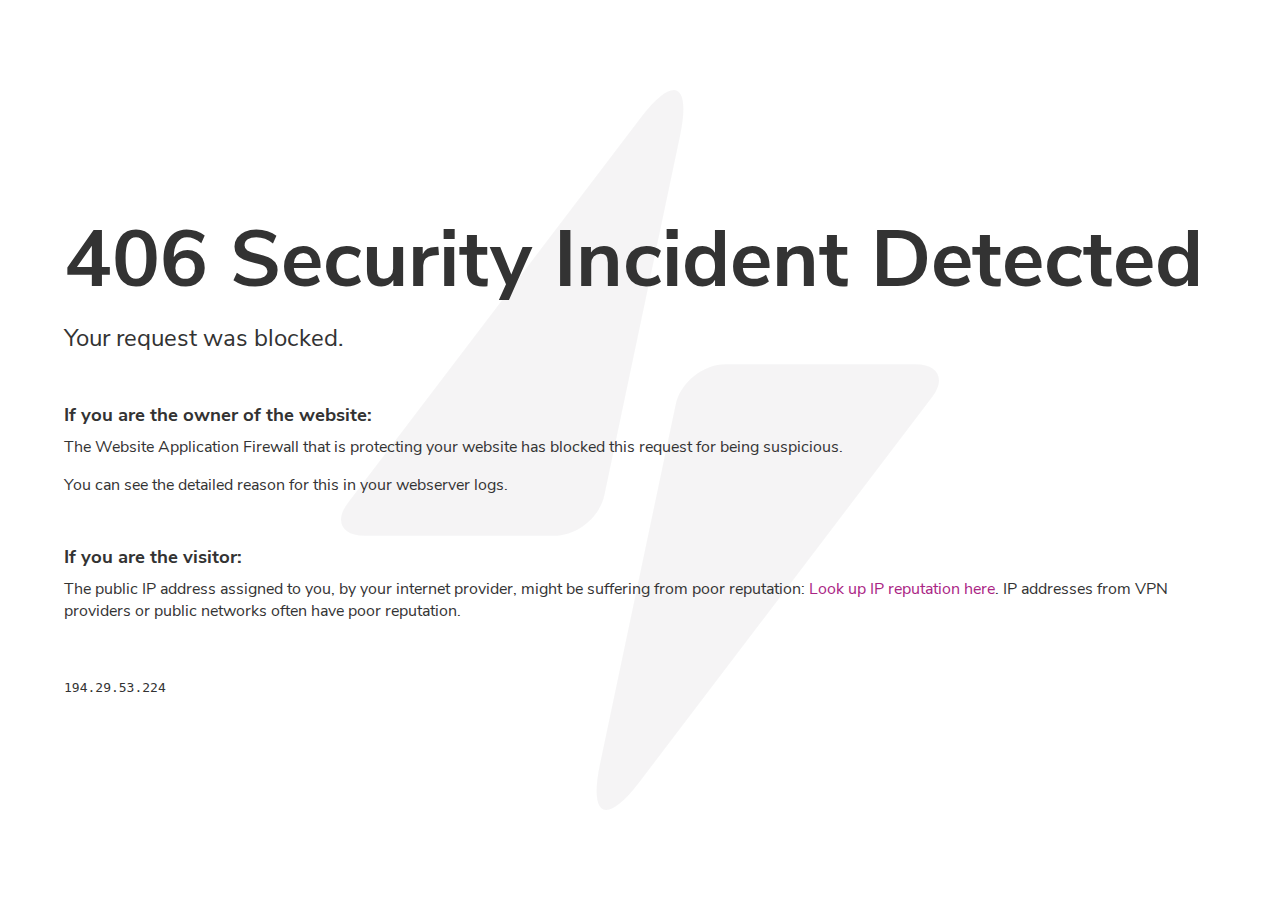
<file: index_1.html>
<html>
  <head>
   <title>406 Security Incident Detected</title>
    <meta name="viewport" content="width=device-width">
    <link href="css/errorpage.css" rel="stylesheet">
  </head>
<body>
<h1>406 Security Incident Detected</h1>
<p>Your request was blocked.</p>

<h3>If you are the owner of the website:</h3>
<p>The Website Application Firewall that is protecting your website has blocked this request for being suspicious.</p>
<p>You can see the detailed reason for this in your webserver logs.</p>

<h3>If you are the visitor:</h3>
<p>The public IP address assigned to you, by your internet provider, might be suffering from poor reputation: <a href="https://www.simply.com/rbl/?ip=194.29.53.224">Look up IP reputation here</a>. IP addresses from VPN providers or public networks often have poor reputation.</p>

<hr>
<p>194.29.53.224</p>

</body>
</html>
</file>
<file: css/errorpage.css>
body {
    margin: 0 5vw;
    font-family: 'Nunito Sans', 'Helvetica Neue', Helvetica, Arial, sans-serif;
    color: #333;

    min-height: 100vh;
    display: flex;
    align-self: center;
    justify-content: center;
    flex-direction: column;
    background-image: url(../fonts/lightning.svg);
    background-repeat: no-repeat;
    background-size: auto 80%;
    background-position: center;
}

/* vietnamese */
@font-face {
    font-family: 'Nunito Sans';
    font-style: normal;
    font-weight: 400;
    src: local('Nunito Sans Regular'), local('NunitoSans-Regular'), url(../fonts/iJ4p9wO0GDKJ-D5teKuZqr6up8jxqWt8HVA3mDhkV_0.woff2) format('woff2');
    unicode-range: U+0102-0103, U+1EA0-1EF9, U+20AB;
}

/* latin-ext */
@font-face {
    font-family: 'Nunito Sans';
    font-style: normal;
    font-weight: 400;
    src: local('Nunito Sans Regular'), local('NunitoSans-Regular'), url(../fonts/iJ4p9wO0GDKJ-D5teKuZqiYE0-AqJ3nfInTTiDXDjU4.woff2) format('woff2');
    unicode-range: U+0100-024F, U+1E00-1EFF, U+20A0-20AB, U+20AD-20CF, U+2C60-2C7F, U+A720-A7FF;
}

/* latin */
@font-face {
    font-family: 'Nunito Sans';
    font-style: normal;
    font-weight: 400;
    src: local('Nunito Sans Regular'), local('NunitoSans-Regular'), url(../fonts/iJ4p9wO0GDKJ-D5teKuZqo4P5ICox8Kq3LLUNMylGO4.woff2) format('woff2');
    unicode-range: U+0000-00FF, U+0131, U+0152-0153, U+02C6, U+02DA, U+02DC, U+2000-206F, U+2074, U+20AC, U+2212, U+2215;
}

/* vietnamese */
@font-face {
    font-family: 'Nunito Sans';
    font-style: normal;
    font-weight: 700;
    src: local('Nunito Sans Bold'), local('NunitoSans-Bold'), url(../fonts/XvilrNtBQKRMeiqSPzEFHWhQUTDJGru-0vvUpABgH8I.woff2) format('woff2');
    unicode-range: U+0102-0103, U+1EA0-1EF9, U+20AB;
}

/* latin-ext */
@font-face {
    font-family: 'Nunito Sans';
    font-style: normal;
    font-weight: 700;
    src: local('Nunito Sans Bold'), local('NunitoSans-Bold'), url(../fonts/XvilrNtBQKRMeiqSPzEFHejkDdvhIIFj_YMdgqpnSB0.woff2) format('woff2');
    unicode-range: U+0100-024F, U+1E00-1EFF, U+20A0-20AB, U+20AD-20CF, U+2C60-2C7F, U+A720-A7FF;
}

/* latin */
@font-face {
    font-family: 'Nunito Sans';
    font-style: normal;
    font-weight: 700;
    src: local('Nunito Sans Bold'), local('NunitoSans-Bold'), url(../fonts/XvilrNtBQKRMeiqSPzEFHYlIZu-HDpmDIZMigmsroc4.woff2) format('woff2');
    unicode-range: U+0000-00FF, U+0131, U+0152-0153, U+02C6, U+02DA, U+02DC, U+2000-206F, U+2074, U+20AC, U+2212, U+2215;
}

h1 {
    font-size: clamp(1rem, 5vw + 1rem, 5rem);
}

h1, h3 {
    margin: 0 0 0.5rem;
}

h3 {
    margin-top: 2rem;
}

h1 + p {
    font-size: 1.5rem;
}

p {
    margin: 0;
    margin-bottom: 1rem;
}

hr {
    margin-top: 2rem;
    border: 1px solid #630962;
    visibility: hidden;
}

hr + p {
    margin: 0;
    font-family: monospace;
}


a {
    color: #aa2484;
    text-decoration: none;
}

a:hover {
    text-decoration: underline;
}
</file>
